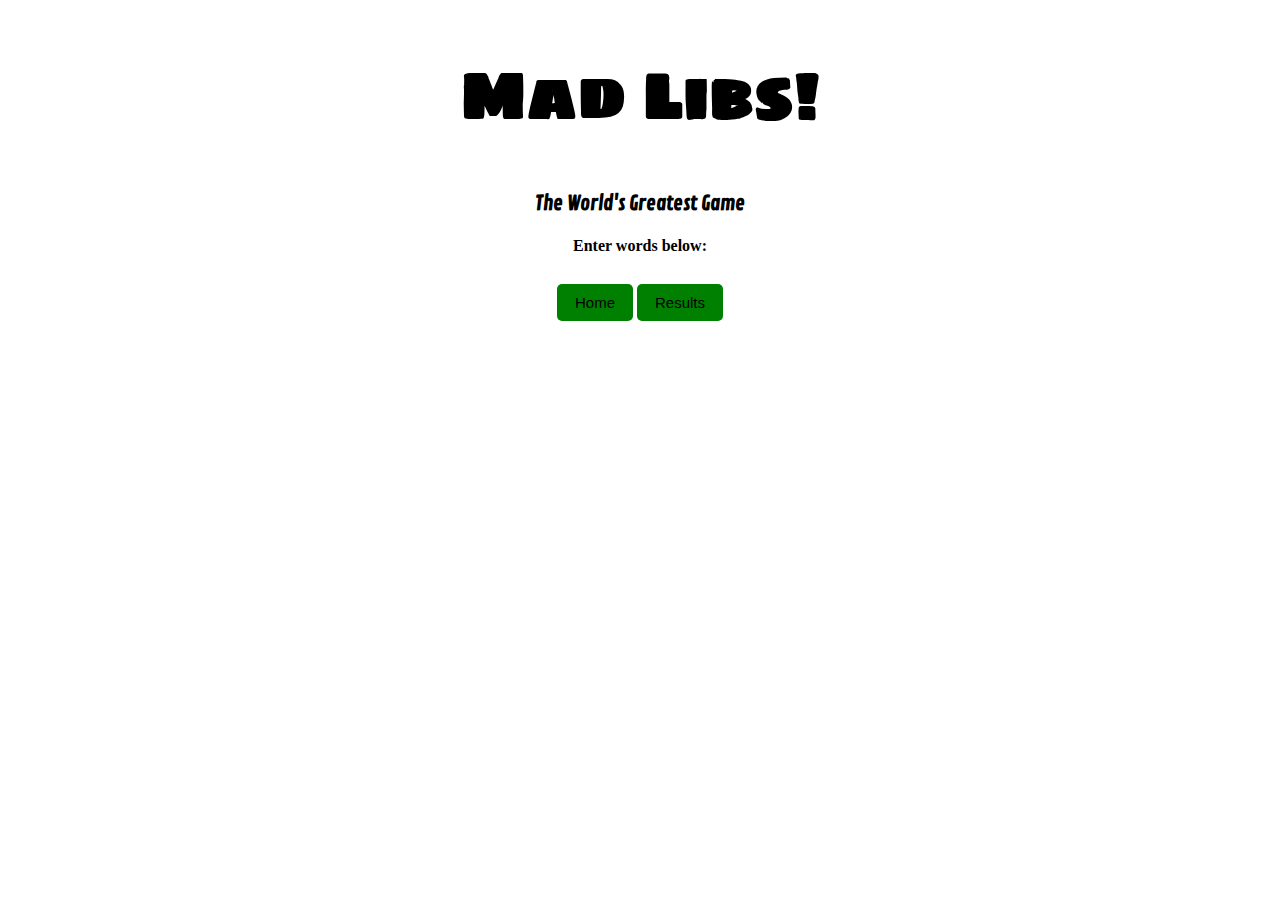
<file: index.html>
<!DOCTYPE html>
<html lang="en" ng-app="madMod">
<head>
  <meta charset="UTF-8">
  <meta name="viewport" content="width=device-width, initial-scale=1.0">
  <meta http-equiv="X-UA-Compatible" content="ie=edge">
  <link rel="stylesheet" type="text/css" href="css/style.css">
  <link href="https://fonts.googleapis.com/css?family=Contrail+One|Sigmar+One" rel="stylesheet">
  <title>Mad Libs Lab 15</title>
</head>
<body>
  <h1>Mad Libs!</h1>
    <h2>The World's Greatest Game</h2>
    <h4>Enter words below:</h4>

    <nav>
      <a href="#!/form"><button class="linkBtn">Home</button></a>
      <a href="#!/output"><button class="linkBtn">Results</button></a>
    </nav>

    <div>
    <ng-view></ng-view>

    </div>





  <script src="lib/angular.min.js"></script>
  <script src="lib/angular-route.min.js"></script>
  <script src="js/module/module.js"></script>
  <script src="js/module/config.js"></script>
  <script src="js/controllers/form-ctrl.js"></script>
  <script src="js/services/madlib-service.js"></script>
  <script src="js/controllers/output-ctrl.js"></script>

</body>
</html>
</file>
<file: css/style.css>
html{
  text-align: center;
}

h1 {
  font-size: 400%;
  font-family: 'Sigmar One', cursive;
}

h2 {
  font-size: 20px;
 font-family: 'Contrail One', cursive;
}

a {
  text-decoration: none;
}
.linkBtn{
  padding: 10px 18px;
  margin: 8px 0;
  box-sizing: border-box;
  border: none;
  border-radius: 5px;
  background-color:	green;
  color: black;
  font-size: 15px;
}
input[type=text] {
    width: 50%;
    padding: 12px 20px;
    margin: 8px 0;
    box-sizing: border-box;
    text-align: center;
}

button {
  padding: 20px 30px;
  margin: 8px 0;
  box-sizing: border-box;
  border: none;
  border-radius: 5px;
  background-color:	green;
  color: black;
  font-size: 20px;
}

#wordsDisplay {
  font-size: 30px;
  font-family: 'Contrail One', cursive;
}
</file>
